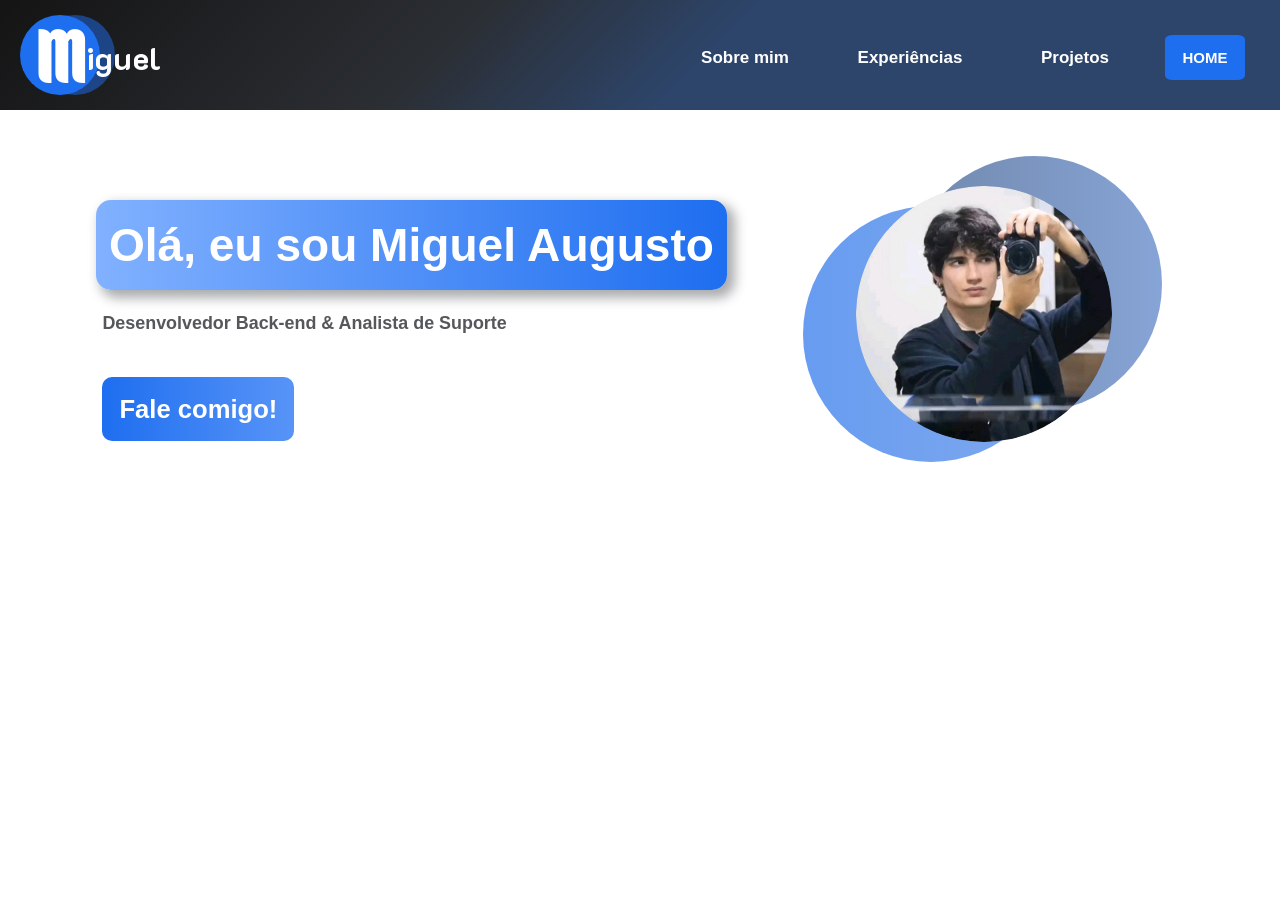
<file: teste.html>
<!DOCTYPE html>
<html lang="en">

<head>
    <meta charset="UTF-8">
    <meta name="viewport" content="width=device-width, initial-scale=1.0">
    <title>Portfolio Miguel Augusto</title>
    <link href="https://fonts.googleapis.com/css2?family=K2D:wght@500&family=Kenia&display=swap" rel="stylesheet">
    <meta name="viewport" content="width=device-width, initial-scale=1, maximum-scale=1, user-scalable=no">
    <link rel="stylesheet" href="style.css">
</head>

<body>
    <nav>
        <div id="logo">
            <div id="circleOne">
            </div>
            <div id="circleTwo">
            </div>
            <h1 id="M">M</h2>
                <h1 id="iguel">iguel</h2>
        </div>

        <div id="listNavBar">
            <button class="moveSections">Sobre mim</h3>
                <button class="moveSections">Experiências</h3>
                    <button class="moveSections">Projetos</h3>
                        <button id="buttonHome">HOME</button>
        </div>

        <button id="menuButton">☰</button>

        <div id="menuList">
            <a href="#">Experiências</a>
            <a href="#">Sobre Mim</a>
            <a href="#">Projetos</a>
            <a href="#">Contato</a>
        </div>
    </nav>
    <div id="bannerMobile">
        <img src="imagens/Image.png" alt="Foto" />
        <div id="imageMobile">
            <img src="imagens/image 4.png" alt="Foto" />
        </div>
    </div>
    <main>
        <div id="messageHome">
            <div id="messageTitleBackground">
                <h1 id="MainText">Olá, eu sou Miguel Augusto</h1>
            </div> 
                <p id="subtitleDev">Desenvolvedor Back-end & Analista de Suporte</p>
                <button id="talkToMe">Fale comigo!</button>
        </div>

        <div id="photosHome">
            <div id="circleOneHome"></div>
            <div id="midCircleWithImage">
                <img src="imagens/image 4.png" alt="Foto" />
            </div>           
            <div id="circleTwoHome"></div>
        </div>
    </main>

    <div id="startSection">

    </div>
    <script src="script.js"></script>
</body>

</html>
</file>
<file: style.css>
body {
    margin: 0;
    font-family: Arial, sans-serif;
}

nav {
    display: flex;
    height: 90px;
    align-items: center;
    background: linear-gradient(135deg, #141414 0%, #2B2E33 35%, #2d456b 55%, #2d456b 100%);
    padding: 10px 20px;
    position: relative;
    justify-content: space-between;
}

#logo {
    display: flex;
    align-items: center;
    position: relative;
}

#circleOne,
#circleTwo {
    width: 80px;
    height: 80px;
    border-radius: 50%;
    position: absolute;
}

#circleOne {
    background-color: #1E6EF0;
    z-index: 2;
}

#circleTwo {
    background-color: rgba(30, 110, 240, 0.5);
    left: 15px;
    z-index: 1;
}

#M {
    font-family: 'Kenia', sans-serif;
    font-size: 70px;
    color: white;
    position: absolute;
    left: 15px;
    top: -48px;
    z-index: 3;
}

#iguel {
    font-family: 'K2D', sans-serif;
    font-size: 32px;
    color: white;
    margin-top: 30px;
    padding-top: 1px;
    margin-left: 66px;
    z-index: 3;
}

#listNavBar {
    width: 100%;
    display: flex;
    flex-direction: row;
    justify-content: end;
}

.moveSections {
    font-size: 17px;
    margin-right: 15px;
    width: 150px;
    margin-top: 5px;
    height: 45px;
    border-radius: 5%;
    font-weight: bold;
    color: white;
    background-color: transparent;
    border: 2px solid transparent;
    cursor: pointer;
    transition: background-color 0.3s ease, border-color 0.3s ease, color 0.3s ease;
}

.moveSections:hover {
    background-color: #1E6EF0;
    border-color: #1E6EF0;
}

.moveSections:active {
    background-color: white;
    color: #1E6EF0;
    border-color: #1E6EF0;
}

#buttonHome {
    font-size: 15px;
    margin-right: 15px;
    width: 80px;
    margin-top: 5px;
    height: 45px;
    border-radius: 10%;
    font-weight: bold;
    color: white;
    background-color: #1E6EF0;
    border: 0;
    cursor: pointer;
    transition: background 0.5s ease, box-shadow 0.3s ease, transform 0.1s ease;
}

#buttonHome:hover {
    background: linear-gradient(90deg, #1E6EF0, #ffffff);
    background-size: 200% 100%;
    animation: moveGradient 0.8s linear infinite alternate;
    box-shadow: 0px 4px 10px rgba(30, 110, 240, 0.4);
}

#buttonHome:active {
    background: white;
    color: #1E6EF0;
    box-shadow: 0px 0px 15px rgba(255, 255, 255, 0.6);
    transform: scale(0.95);
}

#menuButton {
    display: none;
    font-size: 18px;
    font-weight: bold;
    color: white;
    background: transparent;
    border: 2px solid white;
    border-radius: 5px;
    padding: 10px 15px;
    cursor: pointer;
    transition: background 0.3s ease, color 0.3s ease;
}

#menuButton:hover {
    background: white;
    color: #1E6EF0;
}

#menuList {
    display: none;
    position: absolute;
    top: 60px;
    right: 20px;
    background: white;
    border-radius: 5px;
    box-shadow: 0px 4px 10px rgba(0, 0, 0, 0.2);
    padding: 10px;
    z-index: 100;
}

#menuList a {
    display: block;
    text-decoration: none;
    color: #1E6EF0;
    padding: 8px 12px;
    font-weight: bold;
    transition: background 0.3s;
}

#menuList a:hover {
    background: #1E6EF0;
    color: white;
    border-radius: 5px;
}

main {
    display: flex;
    flex-direction: row;
}

#bannerMobile {
    display: none;
    width: 300px;
    height: 200px;
    overflow: hidden;
    position: relative;
    z-index: -1;
}

#bannerMobile img {
    width: 100%;
    height: 100%;
    object-fit: cover;
}

@keyframes animateBorder {
    0% {
        background-position: 0% 50%;
    }
    50% {
        background-position: 100% 50%;
    }
    100% {
        background-position: 0% 50%;
    }
}

#imageMobile {
    display: none;
    width: 48vw;
    height: 48vw;
    position: absolute;
    top: 50%;
    left: 50%;
    transform: translate(-50%, -50%);
    border-radius: 50%;
    padding: 3px;
    background: linear-gradient(45deg, #1E6EF0, #d9e9fc, #01e1ff);
    background-size: 300% 300%;
    animation: animateBorder 2s infinite linear;
    box-shadow: 0 0 20px rgba(30, 110, 240, 0.6);
    display: flex;
    align-items: center;
    justify-content: center;
}

#imageMobile img {
    width: 100%;
    height: 100%;
    border-radius: 50%;
    object-fit: cover;
}

#messageHome {
    display: flex;
    flex-direction: column;
}

#messageTitleBackground {
    font-size: 1.8vw;
    color: white;
    width: 90%;
    height: 7vw;
    display: flex;
    justify-content: center;
    align-items: center;
    margin-top: 90px;
    margin-bottom: 90px;
    margin-left: 7.5vw;
    text-align: center;
    border-radius: 15px;
    overflow: hidden;
    background: linear-gradient(90deg, #81b1ff, #1E6EF0, #92baff);
    background-size: 200% 200%;
    animation: moveGradient 2s linear infinite alternate;
    box-shadow: 6px 6px 12px 2px rgba(43, 46, 51, 0.4);
}

#subtitleDev {
    color: #2B2E33;
    font-weight: bold;
    margin-top: -67px;
    margin-left: 8vw;
    font-size: 1.4vw;
    opacity: 0.8;
}

#photosHome {
    display: flex;
    position: relative;
    width: 2vw;
    height: 2vw;
    margin: 2vw;
}

#circleOneHome,
#circleTwoHome,
#midCircleWithImage {
    position: absolute;
    width: 20vw;
    height: 20vw;
    border-radius: 50%;
}

#midCircleWithImage {
    display: flex;
    top: 50px;
    left: 10.1vw;
}

#midCircleWithImage img {
    top: 50px;
    left: 10.1vw;
    border-radius: 50%;
    object-fit: cover;
    z-index: 3;
}

#circleOneHome {
    background: linear-gradient(90deg, #7188AC, #86A4D6);
    top: 20px;
    left: 14vw;
}

#circleTwoHome {
    background: linear-gradient(90deg, #679cf1, #7FA8EC);
    top: 70px;
    left: 6vw;
}

#talkToMe {
    font-size: 2vw;
    margin-left: 8vw;
    width: 15vw;
    margin-top: 2.0vw;
    height: 5vw;
    border-radius: 10px;
    font-weight: bold;
    color: white;
    background-color: #1E6EF0;
    border: 0;
    cursor: pointer;
    overflow: hidden;
    background: linear-gradient(90deg, #1E6EF0, #92baff);
    background-size: 200% 200%;
    transition: background 0.5s ease, box-shadow 0.3s ease, transform 0.1s ease;
}

#talkToMe:hover {
    background: linear-gradient(90deg, #1E6EF0, #ffffff);
    background-size: 200% 100%;
    animation: moveGradient 0.8s linear infinite alternate;
    box-shadow: 0px 4px 10px rgba(30, 110, 240, 0.4);
}

#talkToMe:active {
    background: white;
    color: #1E6EF0;
    box-shadow: 0px 0px 15px rgba(255, 255, 255, 0.6);
    transform: scale(0.95);
}

#imageMain img {
    position: flex;
    margin-top: 100px;
    margin-left: 10vw;
    bottom: 0;
    left: 0;
    width: 80%;
    height: 00px;
    z-index: -1;
}

#startSection {
    position: relative;
    width: 100%;
    background: linear-gradient(180deg, #e6f0ff 0%, #d9e9fc 50%, #f0f6ff 100%);
    transition: transform 0.3s ease-out, background 0.3s ease-out;
}

/* Adicione isso ao seu arquivo style.css */

#experiences {
    width: 100%;
    padding: 5vh 0;
    background: #ffffff;
    transition: transform 0.3s ease-out, background 0.3s ease-out;
    position: relative;
    overflow: hidden;
}


.timeline {
    position: relative;
    max-width: 1200px;
    margin: 0 auto;
    padding: 0 20px;
}

.timeline-line {
    position: absolute;
    left: 50px;
    top: 0;
    bottom: 0;
    width: 4px;
    background: linear-gradient(to bottom, #1E6EF0, #86A4D6);
    transform: translateX(-50%);
    animation: pulse 2s infinite;
}

.experience-item {
    position: relative;
    margin-bottom: 60px;
    padding-left: 80px;
}

.experience-dot {
    position: absolute;
    left: 46px;
    top: 0;
    width: 16px;
    height: 16px;
    border-radius: 50%;
    background-color: #1E6EF0;
    border: 3px solid #fff;
    box-shadow: 0 0 0 4px rgba(30, 110, 240, 0.3);
    z-index: 2;
}

.experience-content {
    position: relative;
}
.experience-card h3 {
    display: flex;
    background: #1E6EF0;
    border-radius: 10px;
    box-shadow: 0 10px 30px rgba(30, 110, 240, 0.1);
    overflow: hidden;
    transition: transform 0.3s, box-shadow 0.3s;
}


.experience-card {
    display: flex;
    background: #1E6EF0;
    border-radius: 10px;
    box-shadow: 0 10px 30px rgba(30, 110, 240, 0.1);
    overflow: hidden;
    transition: transform 0.3s, box-shadow 0.3s;
}

.experience-card:hover {
    transform: translateY(-5px);
    box-shadow: 0 15px 35px rgba(30, 110, 240, 0.2);
}

.company-logo {
    padding: 20px;
    display: flex;
    align-items: center;
    justify-content: center;
    background: linear-gradient(135deg, #5795ff 0%, #e0ecff 100%);
    min-width: 120px;
    min-height: 120px; /* Garante que fique quadrado */
}

.company-logo img {
    width: 80px;
    height: 80px;
    border-radius: 50%;
    object-fit: cover;
}

.experience-details {
    padding: 25px;
    flex-grow: 1;
}

.experience-details h3 {
    margin: 0 0 5px 0;
    color: #ffffff;
    font-size: 1.4rem;
}

.experience-details h4 {
    margin: 0 0 10px 0;
    color: #00d9ff;
    font-size: 1.1rem;
}

.experience-period {
    display: inline-block;
    background: #e6f0ff;
    color: #1E6EF0;
    padding: 3px 10px;
    border-radius: 20px;
    font-size: 0.8rem;
    margin-bottom: 15px;
    font-weight: bold;
}

.experience-description {
    margin: 0;
    color: #ffffff;
    line-height: 1.6;
}

#numbersHome {
    padding-top: 20px;
    height: 245px;
    display: flex;
    align-items: center;
    background: #ffffff; /* fundo bem claro */
}

.numbers-container {
    width: 100%;
    display: flex;
    justify-content: space-evenly;
    text-align: center;
}

.number-item {
    padding: 0 20px;
    padding-right: 65px;

}

.number {
    font-size: 58px;
    font-family: 'DS-Digital', sans-serif;
    font-weight: bold; /* Algumas versões não respondem ao bold */
    color: #4d78c2;
    margin-bottom: 8px;
}

.label {

    font-size: 16px;
    color: #6c757d;
    text-transform: lowercase;
    letter-spacing: 0.5px;
}

/* Projects Section */
#projects {
    padding-bottom: 80px;
    background: linear-gradient(135deg, #f8f9fa 0%, #e9ecef 100%);
    position: relative;
    overflow: hidden;
}

.container {
    max-width: 1200px;
    margin: 0 auto;
    padding: 0 20px;
}

.section-title {
    text-align: center;
    margin-bottom: 60px;
    font-size: 2.5rem;
    color: #1E6EF0;
    position: relative;
    display: inline-block;
    left: 50%;
    transform: translateX(-50%);
}

.section-title::after {
    content: '';
    position: absolute;
    bottom: -10px;
    left: 0;
    width: 100%;
    height: 4px;
    background: linear-gradient(90deg, #1E6EF0, #86A4D6);
    border-radius: 2px;
}

.projects-grid {
    display: grid;
    grid-template-columns: repeat(auto-fill, minmax(350px, 1fr));
    gap: 30px;
    margin-top: 40px;
}

.project-card {
    background: #ffffff;
    border-radius: 10px;
    overflow: hidden;
    box-shadow: 0 10px 30px rgba(30, 110, 240, 0.1);
    transition: transform 0.3s ease, box-shadow 0.3s ease;
}

.project-card:hover {
    transform: translateY(-10px);
    box-shadow: 0 15px 35px rgba(30, 110, 240, 0.2);
}

.project-image {
    height: 200px;
    overflow: hidden;
}

.project-image img {
    width: 100%;
    height: 100%;
    object-fit: cover;
    transition: transform 0.5s ease;
}

.project-card:hover .project-image img {
    transform: scale(1.05);
}

.project-content {
    padding: 25px;
}

.project-title {
    margin: 0 0 15px 0;
    color: #1E6EF0;
    font-size: 1.4rem;
}

.project-description {
    color: #616060;
    line-height: 1.6;
    margin-bottom: 20px;
}

.project-tech {
    display: flex;
    flex-wrap: wrap;
    gap: 10px;
    margin-bottom: 20px;
}

.tech-tag {
    background: #e6f0ff;
    color: #1E6EF0;
    padding: 5px 12px;
    border-radius: 20px;
    font-size: 0.8rem;
    font-weight: bold;
}

.project-links {
    display: flex;
    gap: 15px;
}

.project-link {
    display: flex;
    align-items: center;
    gap: 5px;
    text-decoration: none;
    color: #1E6EF0;
    font-weight: bold;
    transition: color 0.3s;
}

.project-link:hover {
    color: #0047b3;
}

.project-link.disabled {
    color: #adb5bd;
    cursor: not-allowed;
}

#sectionExperiencia {
    color: #1E6EF0;
}
/* Skills Section - Design Moderno e Harmonioso */
#skills {
    padding: 100px 0;
    background: linear-gradient(135deg, #f0f6ff 0%, #e6f0ff 100%);
    position: relative;
    overflow: hidden;
}

#skills .container {
    max-width: 1200px;
    margin: 0 auto;
    padding: 0 20px;
}

#skills .section-title {
    text-align: center;
    margin-bottom: 70px;
    font-size: 2.5rem;
    color: #1E6EF0;
    position: relative;
    display: inline-block;
    left: 50%;
    transform: translateX(-50%);
}

#skills .section-title::after {
    content: '';
    position: absolute;
    bottom: -15px;
    left: 0;
    width: 100%;
    height: 4px;
    background: linear-gradient(90deg, #1E6EF0, #86A4D6);
    border-radius: 2px;
}

.skills-container {
    display: grid;
    grid-template-columns: repeat(auto-fit, minmax(280px, 1fr));
    gap: 30px;
    margin-top: 40px;
}

.skill-card {
    background: white;
    border-radius: 15px;
    padding: 30px;
    box-shadow: 0 10px 30px rgba(30, 110, 240, 0.1);
    transition: all 0.5s cubic-bezier(0.25, 0.8, 0.25, 1);
    position: relative;
    overflow: hidden;
    z-index: 1;
    border: 1px solid rgba(30, 110, 240, 0.1);
}

.skill-card::before {
    content: '';
    position: absolute;
    top: 0;
    left: -100%;
    width: 100%;
    height: 100%;
    background: linear-gradient(90deg, transparent, rgba(30, 110, 240, 0.1), transparent);
    transition: all 0.6s ease;
    z-index: -1;
}

.skill-card:hover {
    transform: translateY(-10px);
    box-shadow: 0 15px 35px rgba(30, 110, 240, 0.2);
}

.skill-card:hover::before {
    left: 100%;
}

.skill-icon {
    width: 70px;
    height: 70px;
    background: linear-gradient(135deg, #1E6EF0 0%, #86A4D6 100%);
    border-radius: 50%;
    display: flex;
    align-items: center;
    justify-content: center;
    margin-bottom: 25px;
    color: white;
    font-size: 30px;
    box-shadow: 0 5px 15px rgba(30, 110, 240, 0.3);
    transition: all 0.3s ease;
}

.skill-card:hover .skill-icon {
    transform: rotate(15deg) scale(1.1);
    box-shadow: 0 8px 25px rgba(30, 110, 240, 0.4);
}

.skill-title {
    font-size: 1.5rem;
    color: #2B2E33;
    margin-bottom: 20px;
    position: relative;
    padding-bottom: 10px;
}

.skill-title::after {
    content: '';
    position: absolute;
    bottom: 0;
    left: 0;
    width: 50px;
    height: 3px;
    background: linear-gradient(90deg, #1E6EF0, #86A4D6);
    border-radius: 3px;
}

.skill-techs {
    display: flex;
    flex-wrap: wrap;
    gap: 10px;
    margin-bottom: 20px;
}

.tech-tag {
    background: #e6f0ff;
    color: #1E6EF0;
    padding: 8px 15px;
    border-radius: 20px;
    font-size: 0.9rem;
    font-weight: bold;
    transition: all 0.3s ease;
    border: 1px solid rgba(30, 110, 240, 0.2);
}

.tech-tag:hover {
    background: #1E6EF0;
    color: white;
    transform: translateY(-2px);
    box-shadow: 0 5px 10px rgba(30, 110, 240, 0.2);
}

.skill-description {
    color: #616060;
    line-height: 1.6;
    margin-top: 15px;
    font-size: 0.95rem;
}

/* Card de Aprendizado Destaque */
.skill-card.learning {
    background: linear-gradient(135deg, #f8f9fa 0%, #e9ecef 100%);
    border: 1px dashed #1E6EF0;
}

.skill-card.learning .skill-icon {
    background: linear-gradient(135deg, #7188AC 0%, #86A4D6 100%);
}

.skill-card.learning .tech-tag {
    background: rgba(113, 136, 172, 0.2);
    color: #2B2E33;
}

.skill-card.learning .tech-tag:hover {
    background: #7188AC;
    color: white;
}

/* Efeito de brilho ao passar o mouse */
.skill-card::after {
    content: '';
    position: absolute;
    top: 0;
    left: 0;
    right: 0;
    bottom: 0;
    background: radial-gradient(circle at center, rgba(255, 255, 255, 0.8) 0%, transparent 70%);
    opacity: 0;
    transition: opacity 0.5s ease;
    pointer-events: none;
}

.skill-card:hover::after {
    opacity: 1;
}

/* Responsividade */
@media (max-width: 1024px) {
    .skills-container {
        grid-template-columns: repeat(auto-fit, minmax(250px, 1fr));
        gap: 25px;
    }
    
    .skill-card {
        padding: 25px;
    }
    
    .skill-icon {
        width: 60px;
        height: 60px;
        font-size: 25px;
    }
}

@media (max-width: 768px) {
    #skills {
        padding: 80px 0;
    }

    .skills-container {
        grid-template-columns: repeat(auto-fit, minmax(220px, 1fr));
        gap: 20px;
    }
    
    .skill-title {
        font-size: 1.3rem;
    }
    
    .skill-description {
        font-size: 0.85rem;
    }
}

@media (max-width: 480px) {
    #skills .section-title {
        font-size: 2rem;
        margin-bottom: 50px;
    }
    
    .skills-container {
        grid-template-columns: 1fr;
    }
    
    .skill-card {
        padding: 20px;
    }
    
    .skill-icon {
        width: 50px;
        height: 50px;
        font-size: 20px;
        margin-bottom: 15px;
    }
    
    .tech-tag {
        padding: 6px 12px;
        font-size: 0.8rem;
    }
}
/* Responsive adjustments */
@media (max-width: 768px) {
    .projects-grid {
        grid-template-columns: 1fr;
    }
    
    .section-title {
        font-size: 2rem;
    }
}

@media (max-width: 480px) {
    #projects {
        padding: 60px 0;
    }
    
    .project-content {
        padding: 20px;
    }
    
    .project-title {
        font-size: 1.2rem;
    }
    
    .project-description {
        font-size: 0.9rem;
    }
    .number-item {
        padding: 0 20px;
        padding-right: 30px;
    
    }
}
@keyframes pulse {
    0% {
        box-shadow: 0 0 0 0 rgba(30, 110, 240, 0.4);
    }
    70% {
        box-shadow: 0 0 0 10px rgba(30, 110, 240, 0);
    }
    100% {
        box-shadow: 0 0 0 0 rgba(30, 110, 240, 0);
    }
}

@media (max-width: 768px) {
    
    .timeline-line {
        left: 30px;
    }
    
    .experience-item {
        padding-left: 60px;
    }
    
    .experience-dot {
        left: 26px;
    }
    
    .experience-card {
        flex-direction: column;
    }
    
    .company-logo {
        padding: 15px;
        min-width: 100%;
    }
    
    .experience-details {
        padding: 20px;
    }
}

@media (max-width: 480px) {
    .timeline-line {
        left: 20px;
    }
    
    .experience-item {
        padding-left: 40px;
    } 

    .experience-dot {
        left: 16px;
        width: 12px;
        height: 12px;
    }
    
    .experience-details h3 {
        font-size: 1.2rem;
    }
    
    .experience-details h4 {
        font-size: 1rem;
    }
}
@media (max-width: 795px) {
    .moveSections,
    #buttonHome {
        display: none;
    }

    #menuButton {
        display: block;
    }
}

@media (max-width: 605px) {
    main {
        display: flex;
        flex-direction: column;
     }

    #messageHome {
        align-items: center;
    }

    #numbersHome {
        height: 150px !important;;
    }

    #messageTitleBackground {
        margin: 90px auto;
        width: 90%;
        height: 19vw;
        font-size: 3.3vw;
    }

    #subtitleDev {
        margin-left: 0px;
        margin-top: -65px;
        font-size: 3.5vw;
    }

    #menuButton {
        display: block;
    }

    #photoHome,
    #circleOneHome,
    #circleTwoHome,
    #midCircleWithImage {
        display: none;
        width: 0%;
    }

    #talkToMe {
        height: 15vw;
        width: 40vw;
        font-size: 4vw;
        margin-left: 0;
    }

    #bannerMobile {
        width: 100%;
        height: 55vw;
        display: block;
        max-height: 55vw;
        margin-bottom: -6vw;
    }

    #imageMobile {
        display: block;
    }
}

@keyframes moveGradient {
    from {
        background-position: 0% 50%;
    }

    to {
        background-position: 100% 50%;
    }
}
</file>
